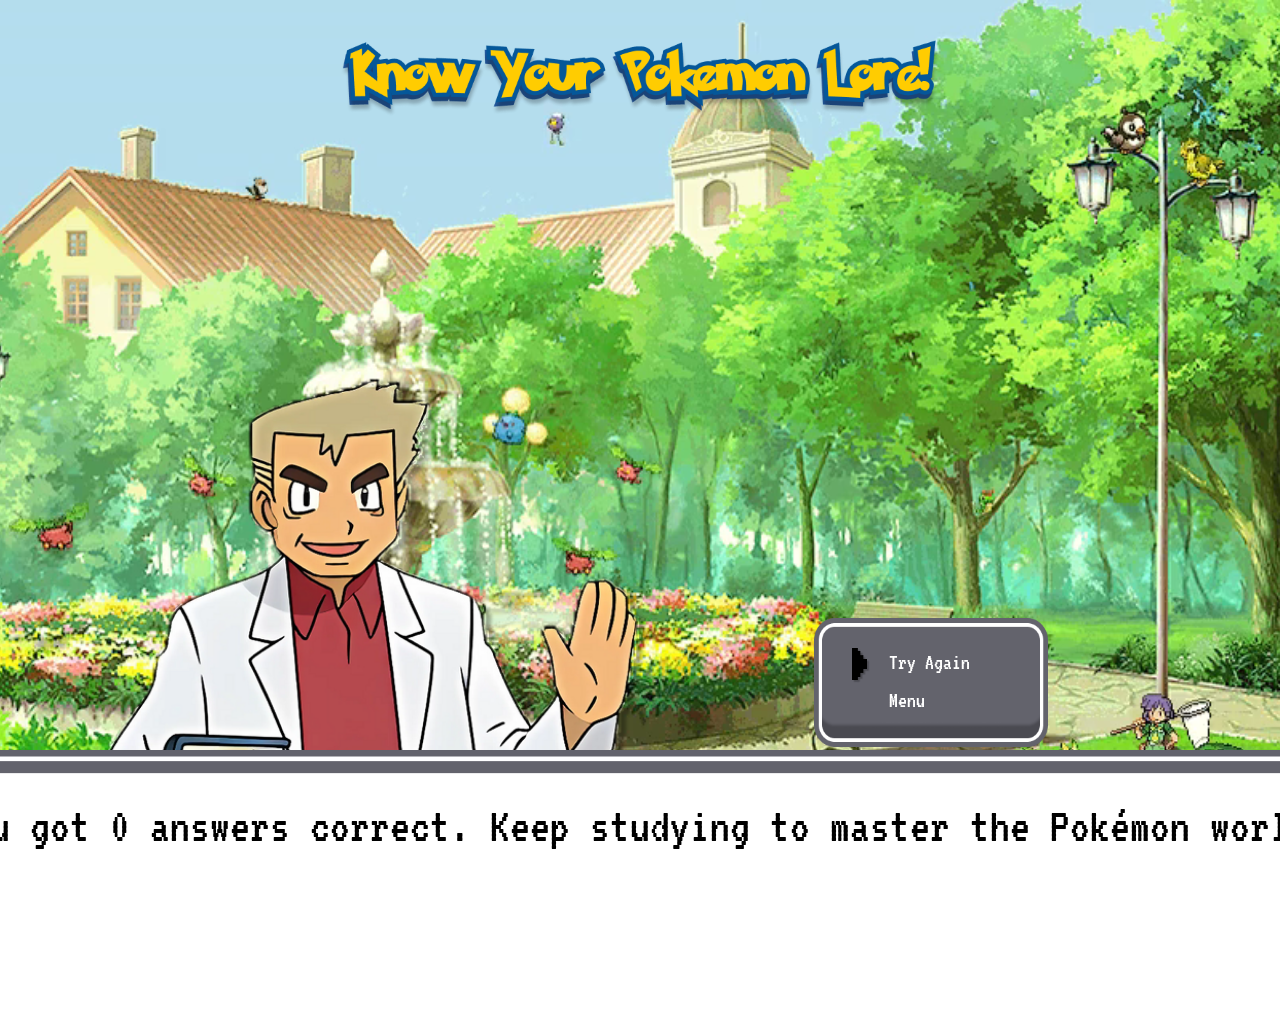
<file: KYPL-FINALSCREEN.html>
<!DOCTYPE html>
<html lang="en">

<head>
  <meta charset="UTF-8">
  <meta name="viewport" content="width=device-width, initial-scale=1.0">
  <title>Score Board - Know Your Pokémon Lore!</title>
  <link href='https://fonts.googleapis.com/css?family=VT323' rel='stylesheet'>
  <link rel="stylesheet" href="KYPL-FINALSCREEN.css"/>
  <link rel="icon" type="image/jpeg" href="assets/shared/favicon.jpg">
</head>

<body>

  <!-- Fade Overlay for Fade-in/Fade-out -->
  <div id="fade-overlay"></div>

  <!-- Background Video (no blur) -->
  <div class="video-wrapper">
    <video autoplay loop muted playsinline>
      <source src="assets/KyplPage/KyplBG.mp4" type="video/mp4" />
      Your browser does not support the video tag.
    </video>
  </div>

  <!-- Header Image -->
  <img src="assets/KyplPage/KyplHeader.png" alt="Header Image" class="header-image" />

  <!-- Main Content -->
  <div class="final-screen-container">
    <img id="greeter" src="assets/KyplPage/OakPerfectScore.png" alt="Greeter"/>

    <div class="dialog-wrapper">
      <div class="option-box">
        <img src="assets/shared/OptionBox.png" class="option-bg" />
        <div class="options-list">
          <img src="assets/shared/pixel-arrow.png" id="selector-arrow" />
          <div id="option-0" class="option">Claim Trophy</div>
          <div id="option-1" class="option">Menu</div>
        </div>
      </div>

      <div class="dialog-box">
        <img src="assets/shared/DialogBox.png" class="dialog-bg" />
        <p id="dialog-text" class="dialog-content">
          Congratulations, Pokémon Professor! You got all the lore questions right! Claim your trophy now!
        </p>
      </div>
    </div>
  </div>

  <!-- Trophy Unlock Section -->
  <div id="trophy-unlock-container" class="hidden">
    <div id="trophy-aura"></div>
    <img id="trophy-image" src="assets/TrophyPage/kypl-trophy-unlocked.png" alt="KYPL Trophy" />
    <img id="next-button" src="assets/shared/NEXT.png" alt="Next Button" />
  </div>

  <!-- Audios -->
  <audio id="bg-music" src="assets/shared/KYPLTheme.mp3" loop preload="auto"></audio>
  <audio id="click-sound" src="assets/shared/ButtonClick.mp3" preload="auto"></audio>
  <audio id="trophy-sound" src="assets/shared/TrophyScreenSound.mp3" preload="auto"></audio>
  <audio id="score-1to3" src="assets/shared/1to3ScoreSound.mp3" preload="auto"></audio>
  <audio id="score-4to6" src="assets/shared/4to6ScoreSound.mp3" preload="auto"></audio>
  <audio id="score-perfect" src="assets/shared/PerfectScoreSound.mp3" preload="auto"></audio>

  <!-- JavaScript -->
  <script type="module" src="KYPL-FINALSCREEN.js"></script>

</body>
</html>
</file>
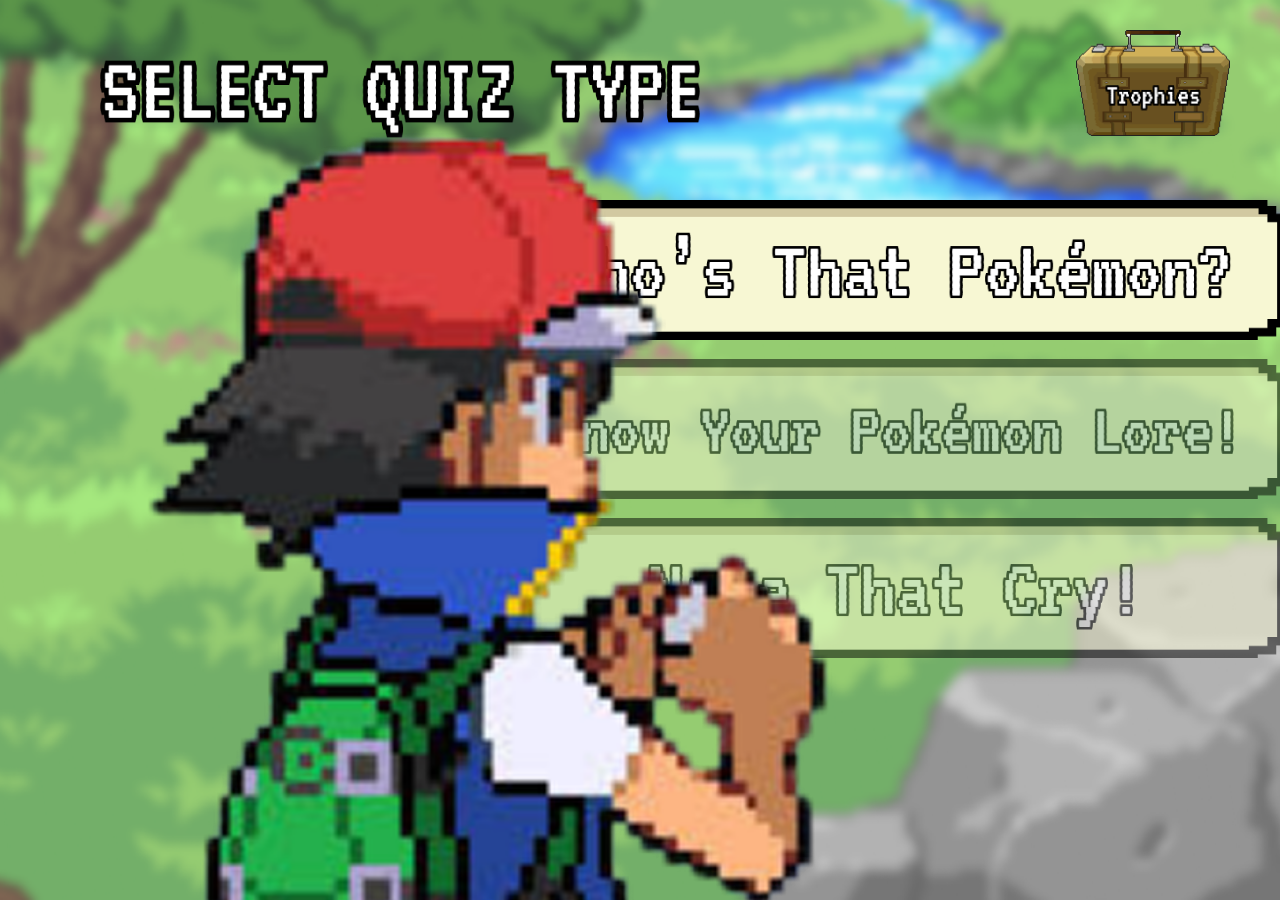
<file: select-quiz-type.html>
<!DOCTYPE html>
<html lang="en">

<head>
  <meta charset="UTF-8" />
  <meta name="viewport" content="width=device-width, initial-scale=1.0" />
  <title>Select Your Quiz</title>
  <link rel="stylesheet" href="select-quiz-type.css" />
  <link rel="icon" type="image/jpeg" href="assets/shared/favicon.jpg">
</head>

<body>

  <!-- Fade Overlay for Fade-in/Fade-out -->
  <div id="fade-overlay"></div> <!-- <<< ADD THIS -->

  <!-- Background Image Wrapper -->
  <div class="image-wrapper">
    <img src="assets/QuizSelectPage/battle-bg.png" alt="Background" class="background-image" />
  </div>

  <!-- Trophy Button -->
  <a href="trophy-page.html" class="trophy-button">
    <img src="assets/shared/trophy-icon.png" alt="Trophy Icon" />
  </a>

  <!-- ASH Character -->
  <img id="ash" src="assets/QuizSelectPage/ash.png" />

  <!-- Header -->
  <img src="assets/QuizSelectPage/header-select-quiz.png" alt="Header" class="header-image" />

  <!-- Quiz Buttons -->
  <div class="quiz-buttons">
    <a href="WTP-page.html">
      <button class="quiz-button" id="pokemon-button">
        <img src="assets/QuizSelectPage/whos-that-pokemon.png" alt="Who's That Pokemon" />
        <img src="assets/shared/pixel-arrow.png" alt="Arrow" class="arrow" />
      </button>
    </a>
  
    <a href="KYPL-page.html"> <!-- <<< ADD THIS -->
      <button class="quiz-button locked" id="lore-button">
        <img src="assets/QuizSelectPage/know-your-pokemon-lore.png" alt="Know Your Pokemon Lore" />
        <img src="assets/shared/pixel-arrow.png" alt="Arrow" class="arrow" />
      </button>
    </a>
  
    <a href="NTC-page.html">
      <button class="quiz-button locked" id="cry-button">
        <img src="assets/QuizSelectPage/name-that-cry.png" alt="Name That Cry" />
        <img src="assets/shared/pixel-arrow.png" alt="Arrow" class="arrow" />
      </button>
    </a>
  </div>  

  <!-- Background Music -->
  <audio id="bg-music" src="assets/shared/SelectQuizTheme.mp3" loop preload="auto"></audio>

  <!-- Button Click Sound -->
  <audio id="click-sound" src="assets/shared/ButtonClick.mp3" preload="auto"></audio>

  <!-- JavaScript -->
  <script src="select-quiz-type.js"></script>

</body>
</html>
</file>
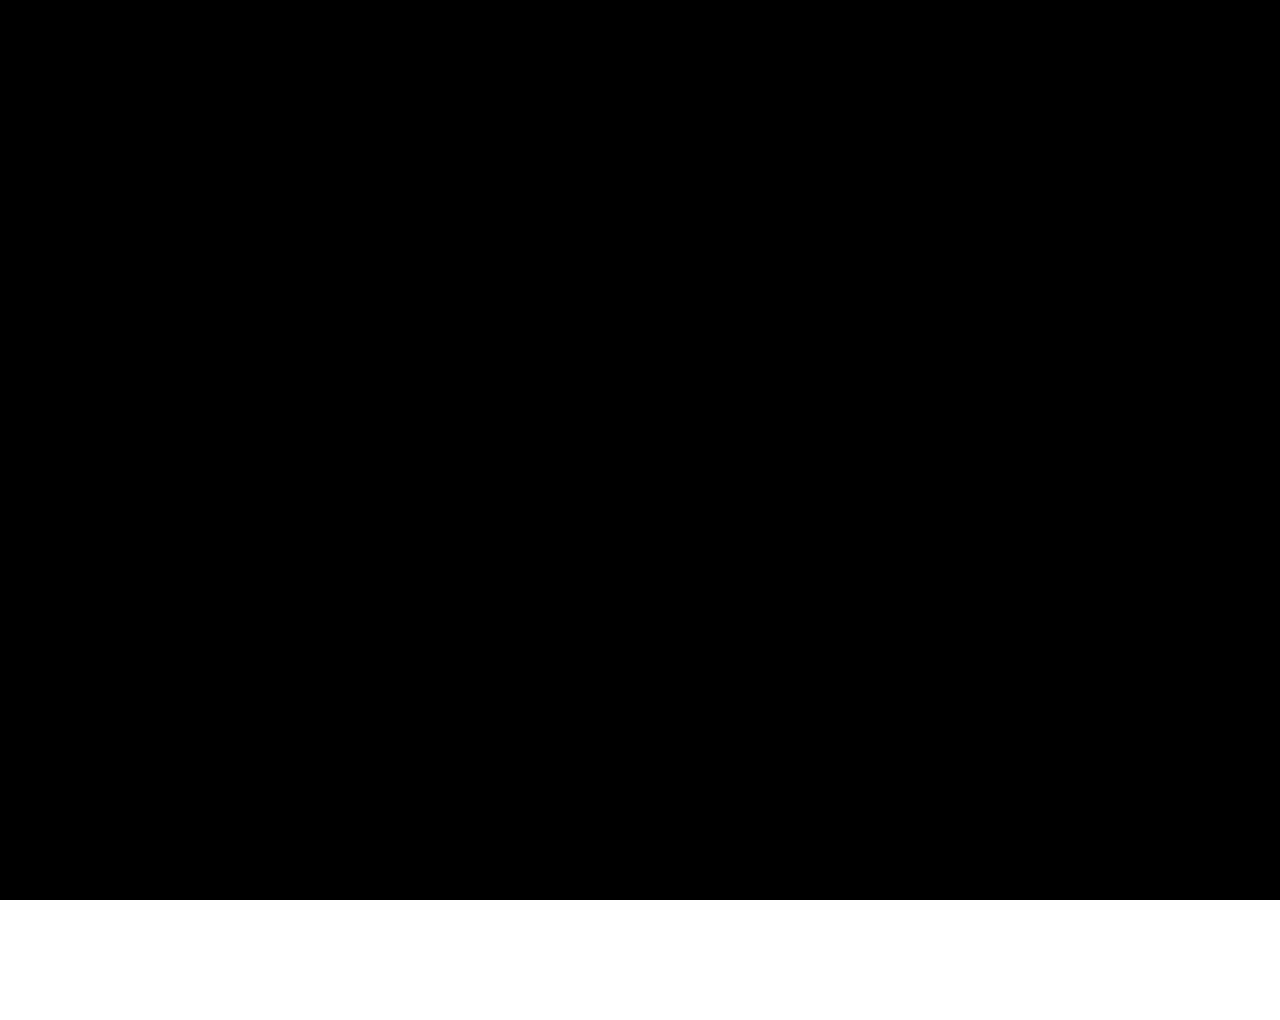
<file: WTP-FINALSCREEN.html>
<!DOCTYPE html>
<html lang="en">

<head>
  <meta charset="UTF-8">
  <meta name="viewport" content="width=device-width, initial-scale=1.0">
  <title>Score Board</title>
  <link href='https://fonts.googleapis.com/css?family=VT323' rel='stylesheet'>
  <link rel="stylesheet" href="WTP-FINALSCREEN.css" />
  <link rel="icon" type="image/jpeg" href="assets/shared/favicon.jpg">
</head>

<body>

  <!-- Fade Overlay -->
  <div id="fade-overlay"></div> <!-- <<< ADD THIS -->

  <div class="video-wrapper">
    <video autoplay loop muted playsinline>
      <source src="assets/WtpPage/WtpBackground.mp4" type="video/mp4" />
      Your browser does not support the video tag.
    </video>
  </div>

  <img src="assets/WtpPage/header-wtp.png" alt="Header Image" class="header-image" />

  <!-- Main Content -->
  <div class="final-screen-container">
    <img id="greeter" src="assets/WtpPage/BirchPerfectScore.png" alt="Greeter" />

    <div class="dialog-wrapper">
      <div class="option-box">
        <img src="assets/shared/OptionBox.png" class="option-bg" />
        <div class="options-list">
          <img src="assets/shared/pixel-arrow.png" id="selector-arrow" />
          <div id="option-0" class="option">Claim Trophy</div>
          <div id="option-1" class="option">Menu</div>
        </div>
      </div>

      <div class="dialog-box">
        <img src="assets/shared/DialogBox.png" class="dialog-bg" />
        <p id="dialog-text" class="dialog-content">
          Congratulations, Pokémon Master! You got all the answers right and proved you know your Pokémon by their shadows. Claim your trophy now!
        </p>
      </div>
    </div>
  </div>

  <!-- Trophy Unlock Container -->
  <div id="trophy-unlock-container" class="hidden">
    <div id="trophy-aura"></div>
    <img id="trophy-image" src="assets/TrophyPage/wtp-trophy-unlocked.png" alt="WTP Trophy" />
    <img id="next-button" src="assets/shared/NEXT.png" alt="Next Button" />
  </div>

  <!-- Audio Section -->
  <audio id="bg-music" src="assets/shared/WTPTheme.mp3" loop preload="auto"></audio>
  <audio id="click-sound" src="assets/shared/ButtonClick.mp3" preload="auto"></audio>

  <!-- Score Sounds -->
  <audio id="score-1to3" src="assets/shared/1to3ScoreSound.mp3" preload="auto"></audio>
  <audio id="score-4to6" src="assets/shared/4to6ScoreSound.mp3" preload="auto"></audio>
  <audio id="score-perfect" src="assets/shared/PerfectScoreSound.mp3" preload="auto"></audio>

  <script src="WTP-FINALSCREEN.js"></script>

</body>

</html>
</file>
<file: KYPL-FINALSCREEN.css>
* {
    margin: 0;
    padding: 0;
    box-sizing: border-box;
    font-family: 'VT323';
}

html, body {
    width: 100%;
    height: 100%;
    overflow: hidden;
    display: flex;
    flex-direction: column; /* Stack elements vertically */
    justify-content: flex-start; /* Move the elements to the top */
    align-items: center; /* Center horizontally */
    position: relative;
}

.video-wrapper {
    position: fixed;
    top: 50%;
    left: 50%;
    width: 100%;
    height: 100%;
    transform: translate(-50%, -50%);
    z-index: -1;
    pointer-events: none; 
}

.video-wrapper video {
    width: 100%;
    height: 100%;
    object-fit: cover;
}

.header-image {
    width: 100%;
    max-width: 600px;
    margin-top: 40px;
}

/* === BIRCH IMAGE === */
#greeter {
    position: absolute;
    top: 320px;     
    left: 29%;
    transform: translateX(-50%);
    width: 600px;
    height: auto;
    object-fit: contain;
    z-index: 2;
  }
  
  /* === DIALOG BOX === */
  .dialog-box {
    position: absolute;
    top: 750px;       /* << Controls dialog vertical position */
    left: 50%;
    transform: translateX(-50%);
    width:1500px;
    height: 270px;
    z-index: 2;
  }
  
  .dialog-bg {
    position: absolute;
    width: 100%;
    height: 100%;
    z-index: 0;
  }
  
  .dialog-content {
    position: absolute;
    padding: 40px 60px;
    font-size: 49px;    /* << Adjust text size inside dialog */
    line-height: 1.5;
    color: black;
    z-index: 1;
    text-align: left;
  }
  
  /* === OPTION BOX === */
  .option-box {
    position: absolute;
    top: 614px;        /* << Controls vertical position of options */
    left: calc(90% - 350px); /* << Positions to left of dialog box */
    width: 234px;
    height: 129px;
    padding: 4px 12px;
    z-index: 3;
  }
  
  .option-bg {
    position: absolute;
    width: 100%;
    height: 100%;
    z-index: 0;
  }
  
  .options-list {
    position: absolute;
    z-index: 1;
    display: flex;
    flex-direction: column;
    gap: 16px;
    padding: 33px 0 0 75px;
    font-size: 22px;
    color: white;
  }
  
  .option {
    cursor: pointer;
  }
  
  /* === PIXEL ARROW === */
  #selector-arrow {
    position: absolute;
    width: 18px;
    height: auto;
    left: 38px;       /* << Horizontal offset inside option box */
    top: 30px;        /* << Initial vertical offset to line up with first option */
    transition: top 0.2s ease;
  }

  @keyframes blink {
    0%, 100% { opacity: 1; }
    50% { opacity: 0; }
  }
  
  #selector-arrow {
    animation: blink 1s step-start infinite;
    animation-play-state: running; /* Default: animation is running */
  }  
  
  .option:hover {
    text-shadow: 0 0 5px #fff;
  }
  
/* Trophy Unlock Container */
#trophy-unlock-container {
    position: absolute;
    top: 45%;
    left: 50%;
    transform: translate(-50%, -50%) scale(0.5) translateY(20px);
    opacity: 0;
    z-index: 5;
    transition: all 0.6s ease-out;
    display: flex;
    flex-direction: column;
    align-items: center;
    justify-content: center;
  }
  
  /* Glowing Aura Behind Trophy */
  #trophy-aura {
    position: absolute;
    width: 700px;
    height: 700px;
    background: radial-gradient(circle, rgba(212, 0, 255, 0.7) 0%, rgba(241, 210, 5, 0) 70%);
    border-radius: 90%;
    z-index: -1; /* Put it behind the trophy */
    animation: pulseGlow 1.5s infinite ease-in-out;
  }
  
  /* Aura Pulsing Animation */
  @keyframes pulseGlow {
    0% { transform: scale(0.95); opacity: 0.7; }
    50% { transform: scale(1.05); opacity: 1; }
    100% { transform: scale(0.95); opacity: 0.7; }
  }
  
  /* Trophy Image */
  #trophy-image {
    width: 700px;
    height: auto;
    z-index: 1;
  }
  
    /* Bounce Keyframes */
    @keyframes bounce {
        0%, 100% { transform: translateX(-50%) translateY(0); }
        50% { transform: translateX(-50%) translateY(-8px); } /* Small jump up */
    }
  
  /* Next Button */
  #next-button {
    position: absolute;
    top: 110%;
    left: 50%;
    transform: translateX(-50%);
    width: 150px;
    height: auto;
    cursor: pointer;
    opacity: 0; /* Start hidden */
    transition: opacity 0.5s ease; /* Smooth fade in */
  }
  
  /* Bounce when hovering */
  #next-button:hover {
    animation: bounce 0.5s ease; /* Play bounce once on hover */
  }
  
  /* ========== Enhanced Media Queries for KYPL Final Screen ========== */

/* For very large screens (desktops 1600px and above) */
@media (min-width: 1600px) {
  .header-image {
    max-width: 700px;
    margin-top: 50px;
  }

  #greeter {
    width: 650px;
    top: 300px;
  }

  .dialog-box {
    width: 1600px;
    height: 300px;
    top: 780px;
  }

  .dialog-content {
    font-size: 54px;
  }

  #trophy-image {
    width: 800px;
  }

  #trophy-aura {
    width: 800px;
    height: 800px;
  }
}

/* For large laptops (1440px - 1599px) */
@media (max-width: 1599px) and (min-width: 1201px) {
  .header-image {
    max-width: 600px;
    margin-top: 40px;
  }

  #greeter {
    width: 600px;
    top: 320px;
  }

  .dialog-box {
    width: 1500px;
    height: 270px;
    top: 750px;
  }

  .dialog-content {
    font-size: 49px;
  }

  #trophy-image {
    width: 700px;
  }

  #trophy-aura {
    width: 700px;
    height: 700px;
  }
}

/* For medium laptops (1200px - 901px) */
@media (max-width: 1200px) and (min-width: 901px) {
  .header-image {
    max-width: 500px;
    margin-top: 30px;
  }

  #greeter {
    width: 500px;
    top: 310px;
  }

  .dialog-box {
    width: 1200px;
    height: 250px;
    top: 730px;
  }

  .dialog-content {
    font-size: 42px;
  }

  #trophy-image {
    width: 600px;
  }

  #trophy-aura {
    width: 600px;
    height: 600px;
  }
}

/* For small laptops and tablets (900px - 601px) */
@media (max-width: 900px) and (min-width: 601px) {
  .header-image {
    max-width: 400px;
    margin-top: 20px;
  }

  #greeter {
    width: 400px;
    top: 300px;
  }

  .dialog-box {
    width: 900px;
    height: 220px;
    top: 700px;
  }

  .dialog-content {
    font-size: 36px;
  }

  #trophy-image {
    width: 500px;
  }

  #trophy-aura {
    width: 500px;
    height: 500px;
  }
}

/* For mobile phones (600px and below) */
@media (max-width: 600px) {
  .header-image {
    max-width: 300px;
    margin-top: 10px;
  }

  #greeter {
    width: 300px;
    top: 270px;
  }

  .dialog-box {
    width: 95%;
    height: 200px;
    top: 670px;
  }

  .dialog-content {
    font-size: 30px;
    padding: 30px;
  }

  .option-box {
    top: 590px;
    left: 70%;
    width: 200px;
    height: 110px;
  }

  #trophy-image {
    width: 400px;
  }

  #trophy-aura {
    width: 400px;
    height: 400px;
  }
}

/* For very small phones (400px and below) */
@media (max-width: 400px) {
  .header-image {
    max-width: 250px;
    margin-top: 0px;
  }

  #greeter {
    width: 250px;
    top: 260px;
  }

  .dialog-box {
    width: 90%;
    height: 180px;
    top: 650px;
  }

  .dialog-content {
    font-size: 26px;
    padding: 20px;
  }

  .option-box {
    top: 580px;
    left: 65%;
    width: 180px;
    height: 100px;
  }

  #trophy-image {
    width: 350px;
  }

  #trophy-aura {
    width: 350px;
    height: 350px;
  }
}
</file>
<file: WTP-FINALSCREEN.css>
* {
    margin: 0;
    padding: 0;
    box-sizing: border-box;
    font-family: 'VT323';
}

html, body {
    width: 100%;
    height: 100%;
    overflow: hidden;
    display: flex;
    flex-direction: column; /* Stack elements vertically */
    justify-content: flex-start; /* Move the elements to the top */
    align-items: center; /* Center horizontally */
    position: relative;
}

.video-wrapper {
    position: fixed;
    top: 50%;
    left: 50%;
    width: 100%;
    height: 100%;
    transform: translate(-50%, -50%);
    z-index: -1;
    pointer-events: none; 
}

.video-wrapper video {
    width: 100%;
    height: 100%;
    object-fit: cover;
}

.header-image {
    width: 100%;
    max-width: 600px;
    margin-top: 40px;
}

#fade-overlay {
  position: fixed;
  top: 0;
  left: 0;
  width: 100%;
  height: 100%;
  background: black;
  opacity: 1;
  pointer-events: none;
  z-index: 9999;
  transition: opacity 0.8s ease;
}

/* === BIRCH IMAGE === */
#greeter {
    position: absolute;
    top: 410px;      /* << Move Birch vertically */
    left: 24%;
    transform: translateX(-50%);
    width: 600px;
    height: auto;
    object-fit: contain;
    z-index: 2;
  }
  
  /* === DIALOG BOX === */
  .dialog-box {
    position: absolute;
    top: 750px;       /* << Controls dialog vertical position */
    left: 50%;
    transform: translateX(-50%);
    width:1500px;
    height: 270px;
    z-index: 2;
  }
  
  .dialog-bg {
    position: absolute;
    width: 100%;
    height: 100%;
    z-index: 0;
  }
  
  .dialog-content {
    position: absolute;
    padding: 40px 60px;
    font-size: 49px;    /* << Adjust text size inside dialog */
    line-height: 1.5;
    color: black;
    z-index: 1;
    text-align: left;
  }
  
  /* === OPTION BOX === */
  .option-box {
    position: absolute;
    top: 614px;        /* << Controls vertical position of options */
    left: calc(90% - 350px); /* << Positions to left of dialog box */
    width: 234px;
    height: 129px;
    padding: 4px 12px;
    z-index: 3;
  }
  
  .option-bg {
    position: absolute;
    width: 100%;
    height: 100%;
    z-index: 0;
  }
  
  .options-list {
    position: absolute;
    z-index: 1;
    display: flex;
    flex-direction: column;
    gap: 16px;
    padding: 33px 0 0 75px;
    font-size: 22px;
    color: white;
  }
  
  .option {
    cursor: pointer;
  }
  
  /* === PIXEL ARROW === */
  #selector-arrow {
    position: absolute;
    width: 18px;
    height: auto;
    left: 38px;       /* << Horizontal offset inside option box */
    top: 30px;        /* << Initial vertical offset to line up with first option */
    transition: top 0.2s ease;
  }

  @keyframes blink {
    0%, 100% { opacity: 1; }
    50% { opacity: 0; }
  }
  
  #selector-arrow {
    animation: blink 1s step-start infinite;
    animation-play-state: running; /* Default: animation is running */
  }  
  
  .option:hover {
    text-shadow: 0 0 5px #fff;
  }
  
/* Trophy Unlock Container */
#trophy-unlock-container {
    position: absolute;
    top: 45%;
    left: 50%;
    transform: translate(-50%, -50%) scale(0.5) translateY(20px);
    opacity: 0;
    z-index: 5;
    transition: all 0.6s ease-out;
    display: flex;
    flex-direction: column;
    align-items: center;
    justify-content: center;
  }
  
  /* Glowing Aura Behind Trophy */
  #trophy-aura {
    position: absolute;
    width: 700px;
    height: 700px;
    background: radial-gradient(circle, rgba(212, 0, 255, 0.7) 0%, rgba(241, 210, 5, 0) 70%);
    border-radius: 90%;
    z-index: -1; /* Put it behind the trophy */
    animation: pulseGlow 1.5s infinite ease-in-out;
  }
  
  /* Aura Pulsing Animation */
  @keyframes pulseGlow {
    0% { transform: scale(0.95); opacity: 0.7; }
    50% { transform: scale(1.05); opacity: 1; }
    100% { transform: scale(0.95); opacity: 0.7; }
  }
  
  /* Trophy Image */
  #trophy-image {
    width: 700px;
    height: auto;
    z-index: 1;
  }
  
    /* Bounce Keyframes */
    @keyframes bounce {
        0%, 100% { transform: translateX(-50%) translateY(0); }
        50% { transform: translateX(-50%) translateY(-8px); } /* Small jump up */
    }
  
/* Next Button */
#next-button {
  position: absolute;
  top: 110%;
  left: 50%;
  transform: translateX(-50%) translateY(20px); /* Start lower */
  width: 150px;
  height: auto;
  cursor: pointer;
  opacity: 0; /* Start hidden */
  transition: opacity 2s ease, transform 1s ease; /* Fade + slide up */
}

/* Visible state after trophy sound */
#next-button.visible {
  transform: translateX(-50%) translateY(0); /* Slide into place */
}

/* Bounce when hovering */
#next-button:hover {
  animation: bounce 0.5s ease;
}

/* Bounce keyframes */
@keyframes bounce {
  0% { transform: translateX(-50%) translateY(0); }
  50% { transform: translateX(-50%) translateY(-10px); }
  100% { transform: translateX(-50%) translateY(0); }
}

/* ========== Enhanced Media Queries for WTP Final Screen ========== */

/* For very large screens (desktops 1600px and above) */
@media (min-width: 1600px) {
  .header-image {
    max-width: 700px;
    margin-top: 50px;
  }

  #greeter {
    width: 650px;
    top: 400px;
  }

  .dialog-box {
    width: 1600px;
    height: 300px;
    top: 780px;
  }

  .dialog-content {
    font-size: 54px;
  }

  #trophy-image {
    width: 800px;
  }

  #trophy-aura {
    width: 800px;
    height: 800px;
  }
}

/* For large laptops (1440px - 1599px) */
@media (max-width: 1599px) and (min-width: 1201px) {
  .header-image {
    max-width: 600px;
    margin-top: 40px;
  }

  #greeter {
    width: 600px;
    top: 410px;
  }

  .dialog-box {
    width: 1500px;
    height: 270px;
    top: 750px;
  }

  .dialog-content {
    font-size: 49px;
  }

  #trophy-image {
    width: 700px;
  }

  #trophy-aura {
    width: 700px;
    height: 700px;
  }
}

/* For medium laptops (1200px - 901px) */
@media (max-width: 1200px) and (min-width: 901px) {
  .header-image {
    max-width: 500px;
    margin-top: 30px;
  }

  #greeter {
    width: 500px;
    top: 400px;
  }

  .dialog-box {
    width: 1200px;
    height: 250px;
    top: 720px;
  }

  .dialog-content {
    font-size: 42px;
  }

  #trophy-image {
    width: 600px;
  }

  #trophy-aura {
    width: 600px;
    height: 600px;
  }
}

/* For small laptops and tablets (900px - 601px) */
@media (max-width: 900px) and (min-width: 601px) {
  .header-image {
    max-width: 400px;
    margin-top: 20px;
  }

  #greeter {
    width: 400px;
    top: 380px;
  }

  .dialog-box {
    width: 900px;
    height: 220px;
    top: 700px;
  }

  .dialog-content {
    font-size: 36px;
  }

  #trophy-image {
    width: 500px;
  }

  #trophy-aura {
    width: 500px;
    height: 500px;
  }
}

/* For mobile phones (600px and below) */
@media (max-width: 600px) {
  .header-image {
    max-width: 300px;
    margin-top: 10px;
  }

  #greeter {
    width: 300px;
    top: 350px;
  }

  .dialog-box {
    width: 95%;
    height: 200px;
    top: 670px;
  }

  .dialog-content {
    font-size: 30px;
    padding: 30px;
  }

  .option-box {
    top: 590px;
    left: 70%;
    width: 200px;
    height: 110px;
  }

  #trophy-image {
    width: 400px;
  }

  #trophy-aura {
    width: 400px;
    height: 400px;
  }
}

/* For very small phones (400px and below) */
@media (max-width: 400px) {
  .header-image {
    max-width: 250px;
    margin-top: 5px;
  }

  #greeter {
    width: 250px;
    top: 340px;
  }

  .dialog-box {
    width: 90%;
    height: 180px;
    top: 650px;
  }

  .dialog-content {
    font-size: 26px;
    padding: 20px;
  }

  .option-box {
    top: 580px;
    left: 65%;
    width: 180px;
    height: 100px;
  }

  #trophy-image {
    width: 350px;
  }

  #trophy-aura {
    width: 350px;
    height: 350px;
  }
}
</file>
<file: select-quiz-type.css>
/* General Reset */
* {
    margin: 0;
    padding: 0;
    box-sizing: border-box;
  }
  
  html, body {
    width: 100%;
    height: 100%;
    overflow: hidden;
    display: flex;
    flex-direction: column;
    justify-content: space-between;
    align-items: center;
    position: relative;
  }
  
  .image-wrapper {
    position: fixed;
    top: 0;
    left: 0;
    width: 100%;
    height: 100%;
    z-index: -1;
  }
  
  .background-image {
    width: 100%;
    height: 100%;
    object-fit: fill;
  }
  
  .header-image {
    position: absolute;
    left: 100px;
    top: 60px;
    max-width: 600px;
  }
  
  #fade-overlay {
    position: fixed;
    top: 0;
    left: 0;
    width: 100%;
    height: 100%;
    background: black;
    opacity: 1;
    pointer-events: none;
    z-index: 9999;
    transition: opacity 0.8s ease;
  }
  

/* Trophy Button */
.trophy-button {
  position: absolute;
  top: 30px;
  right: 50px;
  cursor: pointer;
}

.trophy-button img {
  width: 12vw;
  max-width: 157px;
  height: auto;
  transition: transform 0.3s ease;
}

.trophy-button:hover img {
  animation: jump 0.6s ease forwards;
}

/* Jump Animation */
@keyframes jump {
  0% { transform: translateY(0); }
  30% { transform: translateY(-15px); }
  50% { transform: translateY(0); }
  70% { transform: translateY(-7px); }
  100% { transform: translateY(0); }
}

/* Quiz Buttons */
.quiz-buttons {
  position: absolute;
  top: 200px;
  left: 70%;
  transform: translateX(-50%);
  display: flex;
  flex-direction: column;
  gap: 15px;
}

.quiz-button {
  background: transparent;
  border: none;
  cursor: pointer;
  padding: 0;
  position: relative;
}

.quiz-button img {
  width: 780px;
  height: 140px;
  transition: transform 0.2s ease;
}

.quiz-button:hover img {
  transform: scale(1.03);
}

  
  /* Arrow Style */
  .arrow {
    position: absolute;
    left: -60px;
    top: 20%;
    transform: translateY(-50%);
    width: 49px !important;
    height: 105px !important;
    visibility: hidden;
    animation: blink 1s infinite;
  }
  
  @keyframes blink {
    0% { opacity: 1; }
    50% { opacity: 0; }
    100% { opacity: 1; }
  }
  
  /* Locked state */
  .locked {
    opacity: 0.5;
    pointer-events: none;
  }
  
  #ash {
    position: fixed;
    left: 100px;
    bottom: -50px;
    width: auto;
    height: 870px;
    margin: 0;
    padding: 0;
    z-index: 10;
    
    animation: idleFloat 0.8s ease-in-out infinite; /* << ADD THIS */
  }
  
  
  @keyframes idleFloat {
    0%, 100% {
      transform: translateY(0);
    }
    50% {
      transform: translateY(-50px); /* How much Ash floats up */
    }
  }
  
  @keyframes shakeLocked {
    0% { transform: translateX(0); }
    20% { transform: translateX(-8px); }
    40% { transform: translateX(8px); }
    60% { transform: translateX(-6px); }
    80% { transform: translateX(6px); }
    100% { transform: translateX(0); }
  }
  
  .locked.shake {
    animation: shakeLocked 0.5s ease;
  }
  
  /* ========== Enhanced Media Queries for Select Quiz Page ========== */

/* For very large screens (desktop monitors 1600px and above) */
@media (min-width: 1600px) {
  .header-image {
    max-width: 700px;
    left: 120px;
    top: 80px;
  }

  .quiz-button img {
    width: 900px;
    height: 160px;
  }

  .arrow {
    width: 60px;
    height: 120px;
    left: -70px;
  }

  #ash {
    height: 1000px;
    left: 150px;
  }
}

/* For large laptops (1440px - 1599px) */
@media (max-width: 1599px) and (min-width: 1201px) {
  .header-image {
    max-width: 600px;
    left: 100px;
    top: 60px;
  }

  .quiz-button img {
    width: 780px;
    height: 140px;
  }

  .arrow {
    width: 49px;
    height: 105px;
    left: -60px;
  }

  #ash {
    height: 870px;
    left: 100px;
  }
}

/* For medium laptops (between 1200px and 901px) */
@media (max-width: 1200px) and (min-width: 901px) {
  .header-image {
    max-width: 500px;
    left: 80px;
    top: 50px;
  }

  .quiz-buttons {
    top: 180px;
    left: 50%;
    transform: translateX(-50%);
  }

  .quiz-button img {
    width: 600px;
    height: 110px;
  }

  .arrow {
    width: 49px;
    height: 105px;
    left: -50px;
  }

  #ash {
    height: 750px;
    left: 80px;
  }
}

/* For small laptops and large tablets */
@media (max-width: 900px) and (min-width: 601px) {
  .header-image {
    max-width: 400px;
    left: 60px;
    top: 40px;
  }

  .quiz-buttons {
    top: 160px;
    left: 50%;
    transform: translateX(-50%);
  }

  .quiz-button img {
    width: 500px;
    height: 90px;
  }

  .arrow {
    width: 40px;
    height: 85px;
    left: -40px;
  }

  #ash {
    height: 600px;
    left: 60px;
  }
}

/* For mobile phones */
@media (max-width: 600px) {
  .header-image {
    max-width: 300px;
    top: 30px;
    left: 50%;
    transform: translateX(-50%);
  }

  .quiz-buttons {
    top: 140px;
    left: 50%;
    transform: translateX(-50%);
  }

  .quiz-button img {
    width: 380px;
    height: 70px;
  }

  .arrow {
    width: 35px;
    height: 75px;
    left: -35px;
  }

  #ash {
    height: 400px;
    left: 30px;
  }
}

/* For very small devices (mobile phones <400px) */
@media (max-width: 400px) {
  .header-image {
    max-width: 250px;
    top: 20px;
  }

  .quiz-buttons {
    top: 120px;
  }

  .quiz-button img {
    width: 300px;
    height: 60px;
  }

  .arrow {
    width: 30px;
    height: 60px;
    left: -30px;
  }

  #ash {
    height: 300px;
    left: 20px;
  }
}
</file>
